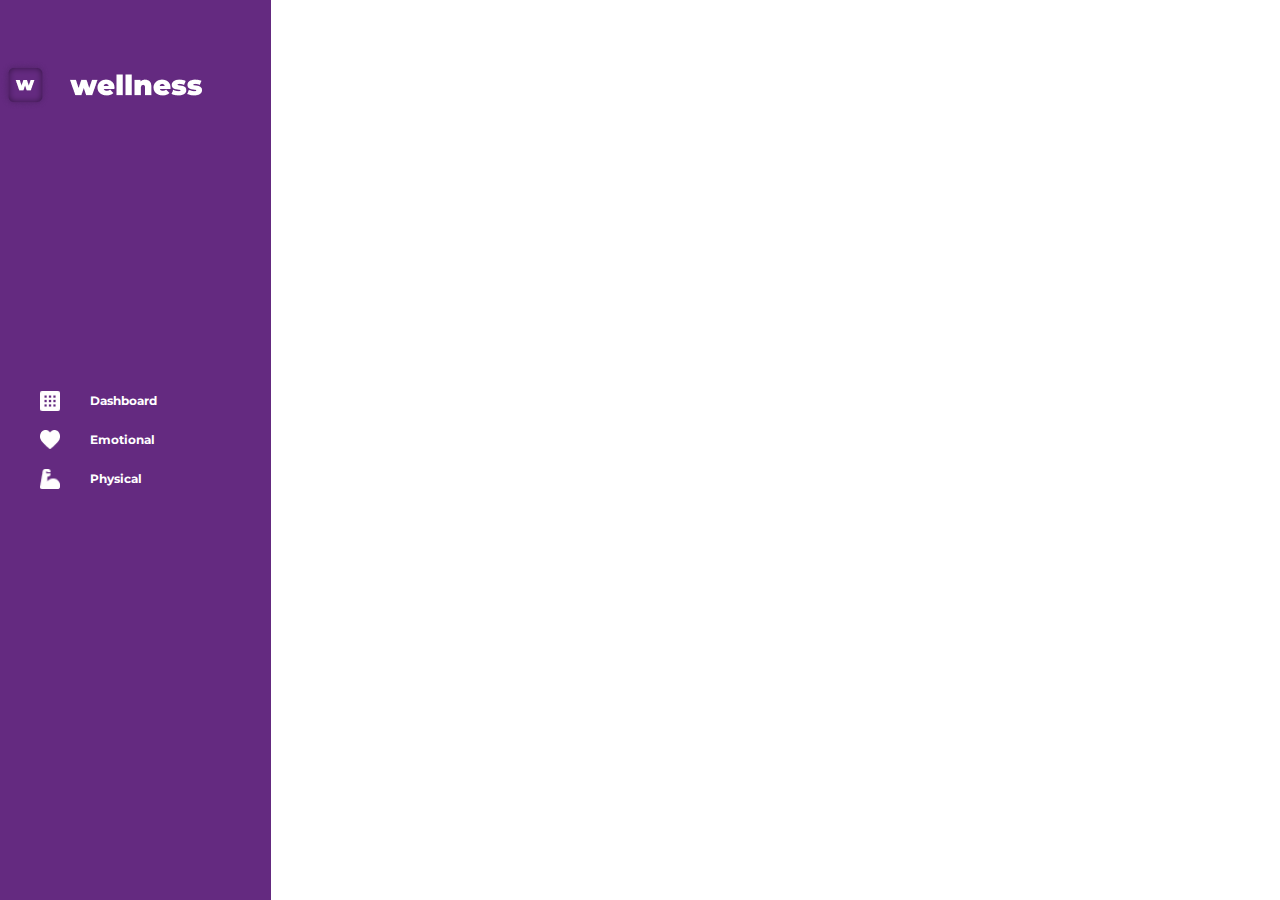
<file: Wellness web/Home.html>
<!DOCTYPE html>
<html lang="en">
<head>
    <meta charset="UTF-8">
    <meta name="viewport" content="width=device-width, initial-scale=1.0">
    <link href="https://fonts.googleapis.com/css2?family=Montserrat:wght@400;700;900&display=swap" rel="stylesheet">
    <link rel="stylesheet" href="Css/Style.css">
    <title>Wellness</title>
</head>
<body>
    <div class="navigation">
        <div class="logo">
            <img src="Data/logo.png" alt="">
        </div>
        <div class="menu">
            <ul>
                <li><div>
                    <img src="Data/dashboard.png" alt="">
                    <p>Dashboard</p>
                </div></li>
                <li><div>
                    <img src="Data/emotional.png" alt="">
                    <p>Emotional</p>
                </div></li>
                <li><div>
                    <img src="Data/physical.png" alt="">
                    <p>Physical</p>
                </div></li>
            </ul>
        </div>
    </div>
    <div id="home"></div>
    <div class="profile"></div>    
</body>
</html>
</file>
<file: Wellness web/Css/Style.css>
/* general */

html{
    width: 100%;
    height: 100%;
}

body{
    display: flex;
    flex-direction: row;
    height: 100%;
    margin: 0;
    font-family: 'Montserrat', sans-serif;
}

a{
    text-decoration: none;
}

ul{
    list-style:none 
}

input{
    width: 457px;
    height: 64px;
    border: 1.5px solid #642A80;
    box-sizing: border-box;
    border-radius: 8px;

    font-family: Montserrat;
    font-style: normal;
    font-weight: normal;
    font-size: 24px;
    color: #642A80;

    padding-left: 25px;

    outline:none !important;
    outline-width: 0 !important;
}

input:focus{
    outline:none !important;
    outline-width: 0 !important;
}

::placeholder{
    color: rgba(99, 42, 128, 0.5);
}

button{
    width: 458px;
    height: 76px;

    background: #FFD23F;
    border-radius: 10px;

    font-family: Montserrat;
    font-style: normal;
    font-weight: bold;
    font-size: 22px;
    line-height: 27px;
    color: #642A80;
    border: none;
    box-shadow: 0px 0px 20px #FFD23F;

    outline:none !important;
    outline-width: 0 !important;
}

button:hover{
    background-color:rgb(253, 202, 34);

    outline:none !important;
    outline-width: 0 !important;
}

button:active{
    background-color:#FFD23F;
    
    outline:none !important;
    outline-width: 0 !important;
}

/* splash */

#description{
    width: 1160px;
    height: 100%;
    background: white;
}

.title h1{
    font-family: Montserrat;
    font-style: normal;
    font-weight: 900;
    font-size: 96px;
    line-height: 117px;
    margin-top: 232px;
    margin-bottom: 0;

    color: #642A80;
}

.title h2{
    font-family: Montserrat;
    font-style: normal;
    font-weight: normal;
    font-size: 36px;
    line-height: 44px;
    margin-top: -14px;
    margin-bottom: 0;

    color: #642A80;
}

#description div{
    margin-left: 148px;
}

#description div p{
    width: 457px;
    height: 216px;
    font-family: Montserrat;
    font-style: normal;
    font-weight: normal;
    font-size: 22px;
    line-height: 27px;
    margin-top: 77px;
    margin-bottom: 0;

    color: #642A80;
}

#description div button{
    margin-top: 77px;
}

.nav{
    width: 760px;
    height: 100%;
    background: #642A80;
}

.nav nav{
    display: flex;
    align-items: center;
    justify-content: flex-end;
    margin-top: 55px;

}

.nav nav ul{
    padding-right: 50px;
    display: flex;
    color: #FFD23F;
}

.nav nav ul li{
    padding-left: 60px;
    font-family: Montserrat;
    font-style: normal;
    font-weight: bold;
    font-size: 24px;
    line-height: 29px;
}

.nav a:visited{
    color: #FFD23F;
}

.nav img{
    margin-left: -400px;
}

#logIn{
    width: 1160px;
    height: 100%;
    background: white;

    display: flex;
    flex-direction: column;
}

#register{
    width: 1160px;
    height: 100%;
    background: white;

    display: flex;
    flex-direction: column;
}

.form{
    height: 100%;
    display: flex;
    flex-direction: column;

    margin-left: 148px;
}

.form input{
    margin-top: 50px;
}

.form p{
    font-family: Montserrat;
    font-style: normal;
    font-weight: bold;
    font-size: 18px;
    line-height: 22px;

    color: #642A80;

    margin-top: 38px;
    margin-bottom: 0;
}

.form button{
    margin-top: 55px;
}

.section{
    font-family: Montserrat;
    font-style: normal;
    font-weight: bold;
    font-size: 36px !important;
    line-height: 44px !important;

    margin-top: 100px !important; 

    color: #642A80;
}

/* home */
.navigation{
    width: 271px;

    display: flex;
    flex-direction: column;

    background: #642A80;
}

.logo{
    margin-top: 60px;
}

.menu{
    color: white;
    margin-top: 250px;
}

.menu ul div{
    display: flex;
    flex-direction: row;
    align-items: center;
}

.menu ul div img{
    width: 20px;
    height: 20px;
    margin-right: 30px;
}

.menu ul div p{
    font-family: Montserrat;
    font-style: normal;
    font-weight: bold;
    font-size: 12px;
    line-height: 15px;
}
</file>
